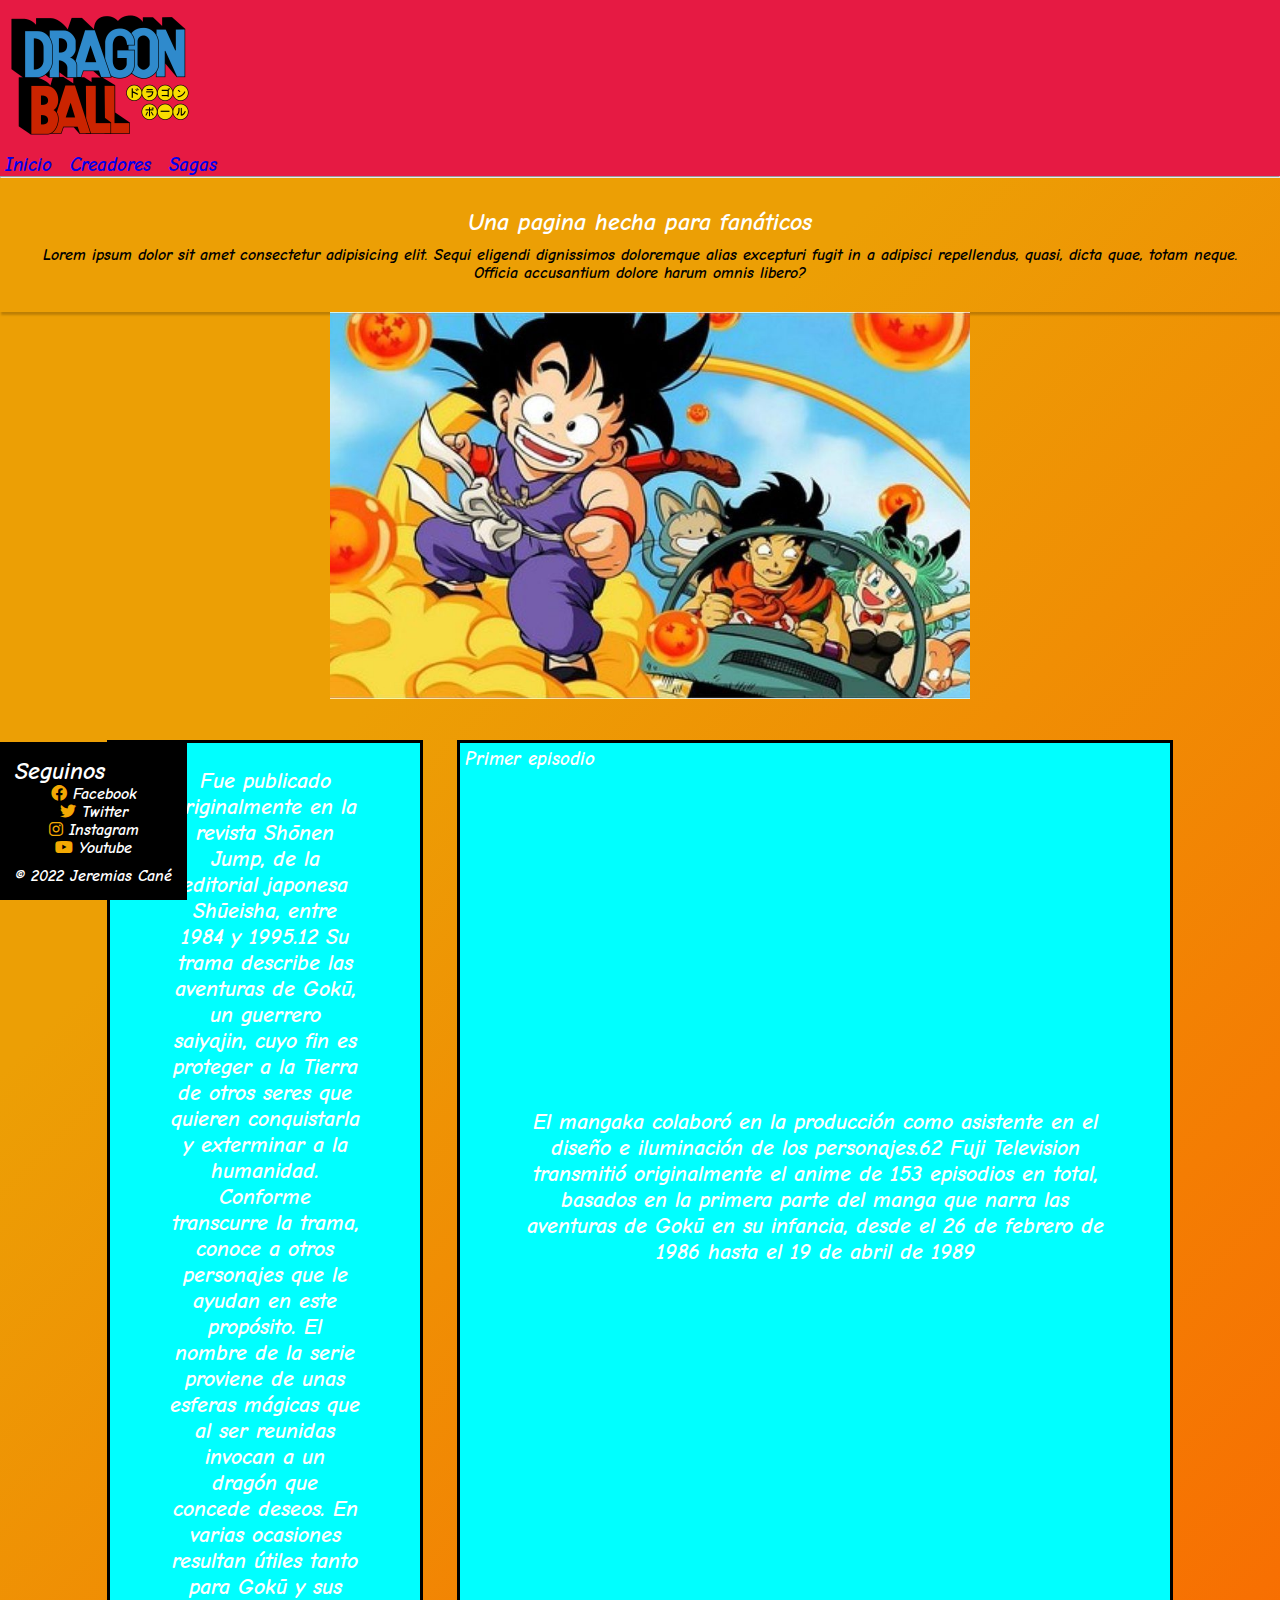
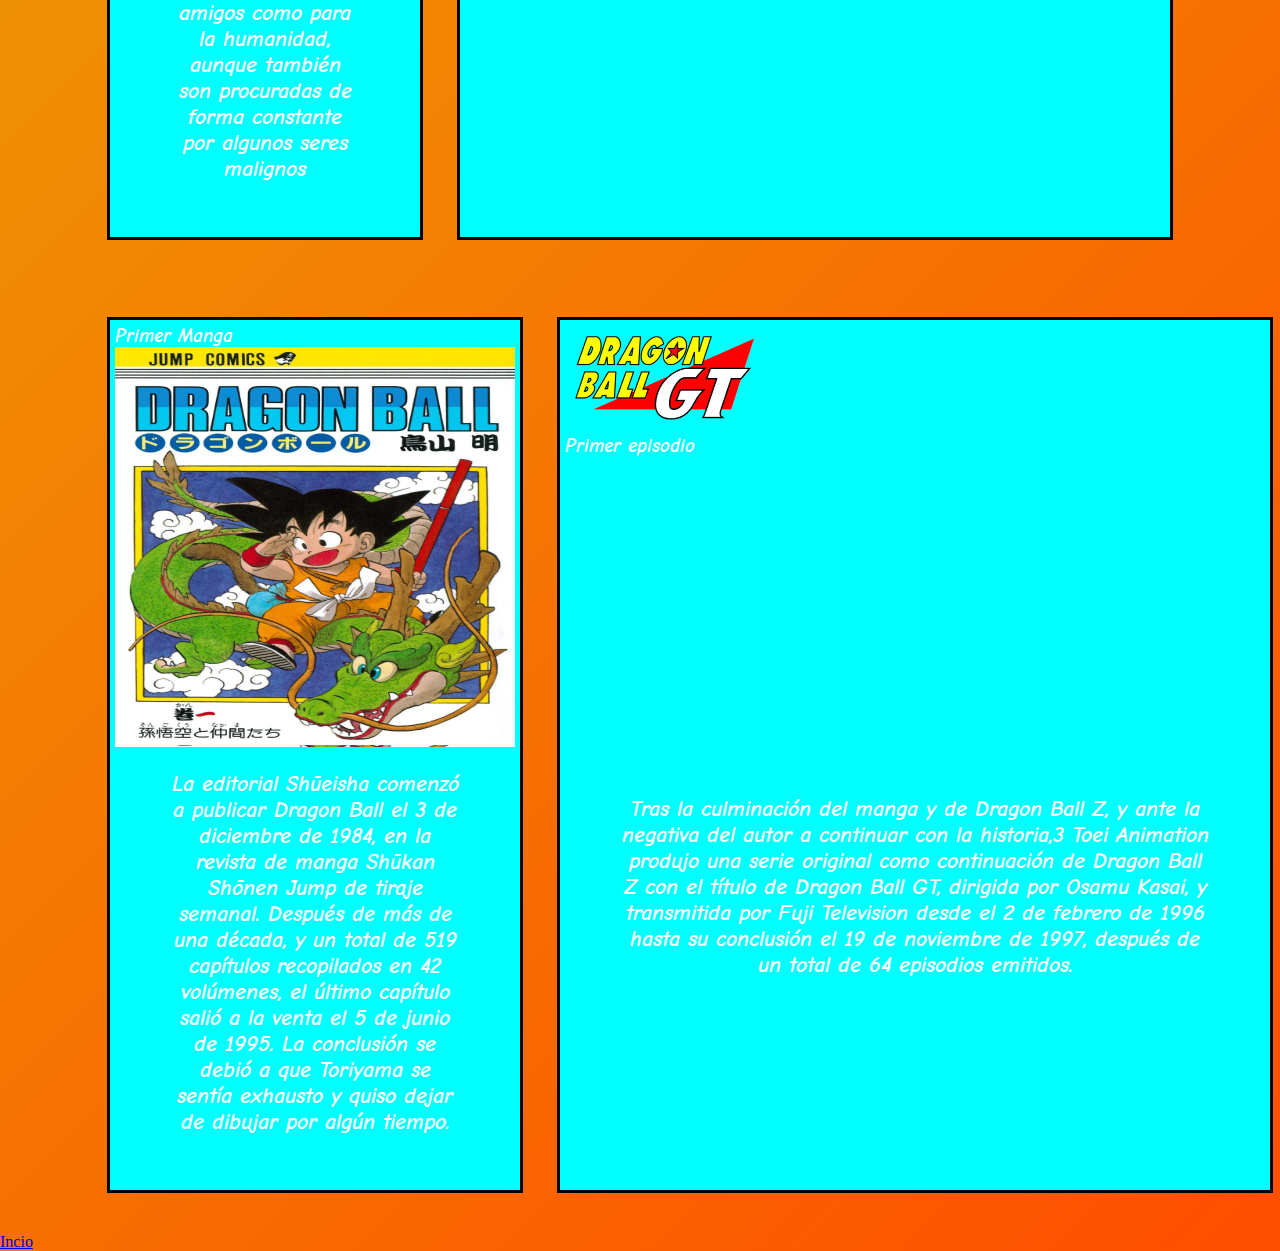
<file: Proyecto final/index.html>
<!---->
<!DOCTYPE html>

<html lang="en"> 

<head>
    <meta charset="UTF-8">
    <meta http-equiv="X-UA-Compatible" content="IE=edge">
    <meta name="viewport" content="width=device-width, initial-scale=1.0">
    <title> Dragon ball </title>
    <!--favicon-->
    <link  rel= "shortcut icon"  href= "favicon.ico"  type= "imagen/icono-x" > 
    <link  rel= "icon"  href= "favicon.ico"  type= "imagen/icono-x">

    <link rel="stylesheet" href="estilos.css">
    <link rel="stylesheet" href="https://cdnjs.cloudflare.com/ajax/libs/font-awesome/6.0.0/css/all.min.css">
</head>


<body class="body">

<div class="nav" >
    <header id="Arriba"> 
        <img src="./Imagenes/dragonballlogoviejo.jpg" width="200" alt="Logo dragon ball"> 
    </header>

    <nav>
        
        <span><a href="index.html">Inicio</a></span>
        <span><a href="./Paginas/creadores.html">Creadores</a></span>
        <span><a href="./Paginas/sagas.html">Sagas</a></span>
            
    </nav>

</div>
    <hr>
    <main> <!--Contenido principal-->
    <div class="container">
        <div class="about">
            <h2>Una pagina hecha para fanáticos</h2>
            <p>Lorem ipsum dolor sit amet consectetur adipisicing elit. Sequi eligendi dignissimos doloremque alias excepturi fugit in a adipisci repellendus, quasi, dicta quae, totam neque. Officia accusantium dolore harum omnis libero?</p>
        </div>
        <div class="img">
        <img src="Imagenes/Dragonballep1.jpeg" alt="Primeros guerreros Z">
        </div>
    </div>
        <section class="grid">
            <article class="primero">
                <p class="centrar"> <!--Informacion general-->
                    Fue publicado originalmente en la revista Shōnen Jump, de la editorial japonesa Shūeisha, entre 1984 y 1995.1​2​ Su trama describe las aventuras de Gokū, un guerrero saiyajin, cuyo fin es proteger a la Tierra de otros seres que quieren conquistarla y exterminar a la humanidad. Conforme transcurre la trama, conoce a otros personajes que le ayudan en este propósito. El nombre de la serie proviene de unas esferas mágicas que al ser reunidas invocan a un dragón que concede deseos. En varias ocasiones resultan útiles tanto para Gokū y sus amigos como para la humanidad, aunque también son procuradas de forma constante por algunos seres malignos
                </p>
             </article>
             <article class="primero">
                <h3>Primer episodio</h3>
                <iframe width="450" height="315" src="https://www.youtube.com/embed/frrB4CHP9cA" title="YouTube video player" frameborder="0" allow="accelerometer; autoplay; clipboard-write; encrypted-media; gyroscope; picture-in-picture" allowfullscreen></iframe>
                <p class="centrar">
                    El mangaka colaboró en la producción como asistente en el diseño e iluminación de los personajes.62​ Fuji Television transmitió originalmente el anime de 153 episodios en total, basados en la primera parte del manga que narra las aventuras de Gokū en su infancia, desde el 26 de febrero de 1986 hasta el 19 de abril de 1989
                </p>
            </article>

        </section>
        <section class="grid">
            <article class="segundo">
                <h3>Primer Manga</h3>
                <div class="imagen">
                 <img src="./Imagenes/primercomicdb.jpeg" width="400" height="400" alt="Primercomic">
                </div>
                 <p class="centrar">
                     La editorial Shūeisha comenzó a publicar Dragon Ball el 3 de diciembre de 1984, en la revista de manga Shūkan Shōnen Jump de tiraje semanal. Después de más de una década, y un total de 519 capítulos recopilados en 42 volúmenes, el último capítulo salió a la venta el 5 de junio de 1995. La conclusión se debió a que Toriyama se sentía exhausto y quiso dejar de dibujar por algún tiempo.
                     </p>
             </article>
            <article class="primero">
                <img src="./Imagenes/Dragon_Ball_GT_logo.png" width="200" alt="Primercomic"> <br>
                <h3>Primer episodio</h3>
                <iframe width="450" height="315" src="https://www.youtube.com/embed/mjhScI52Ar4" title="YouTube video player" frameborder="0" allow="accelerometer; autoplay; clipboard-write; encrypted-media; gyroscope; picture-in-picture" allowfullscreen></iframe>
                    <p class="centrar">
                        Tras la culminación del manga y de Dragon Ball Z, y ante la negativa del autor a continuar con la historia,3​ Toei Animation produjo una serie original como continuación de Dragon Ball Z con el título de Dragon Ball GT, dirigida por Osamu Kasai, y transmitida por Fuji Television desde el 2 de febrero de 1996 hasta su conclusión el 19 de noviembre de 1997, después de un total de 64 episodios emitidos.                  
                    </p>
            </article>
        </section>
    </main>

<a href="#Arriba">Incio</a>

        <!--Pie de pagina-->
    <footer> 
        <div class="footer">
            <h2>Seguinos</h2>
            <p ><a href="https://www.facebook.com/" target="blank" > <i class="fa-brands fa-facebook"></i></a><b>&nbspFacebook</b></p>
            <p><a href="https://twitter.com/" target="blank"> <i class="fa-brands fa-twitter"></i></a><b>&nbspTwitter</b></p>
            <p><a href="https://www.instagram.com/" target="blank"> <i class="fa-brands fa-instagram"></i></a><b>&nbspInstagram</b></p>
            <p><a href="https://www.youtube.com/" target="blank"> <i class="fa-brands fa-youtube"></i></a><b>&nbspYoutube</b></p>
           <p class="copy"> &copy; 2022 Jeremias Cané </p>
           </div>
    </footer>
</body>
</html>
</file>
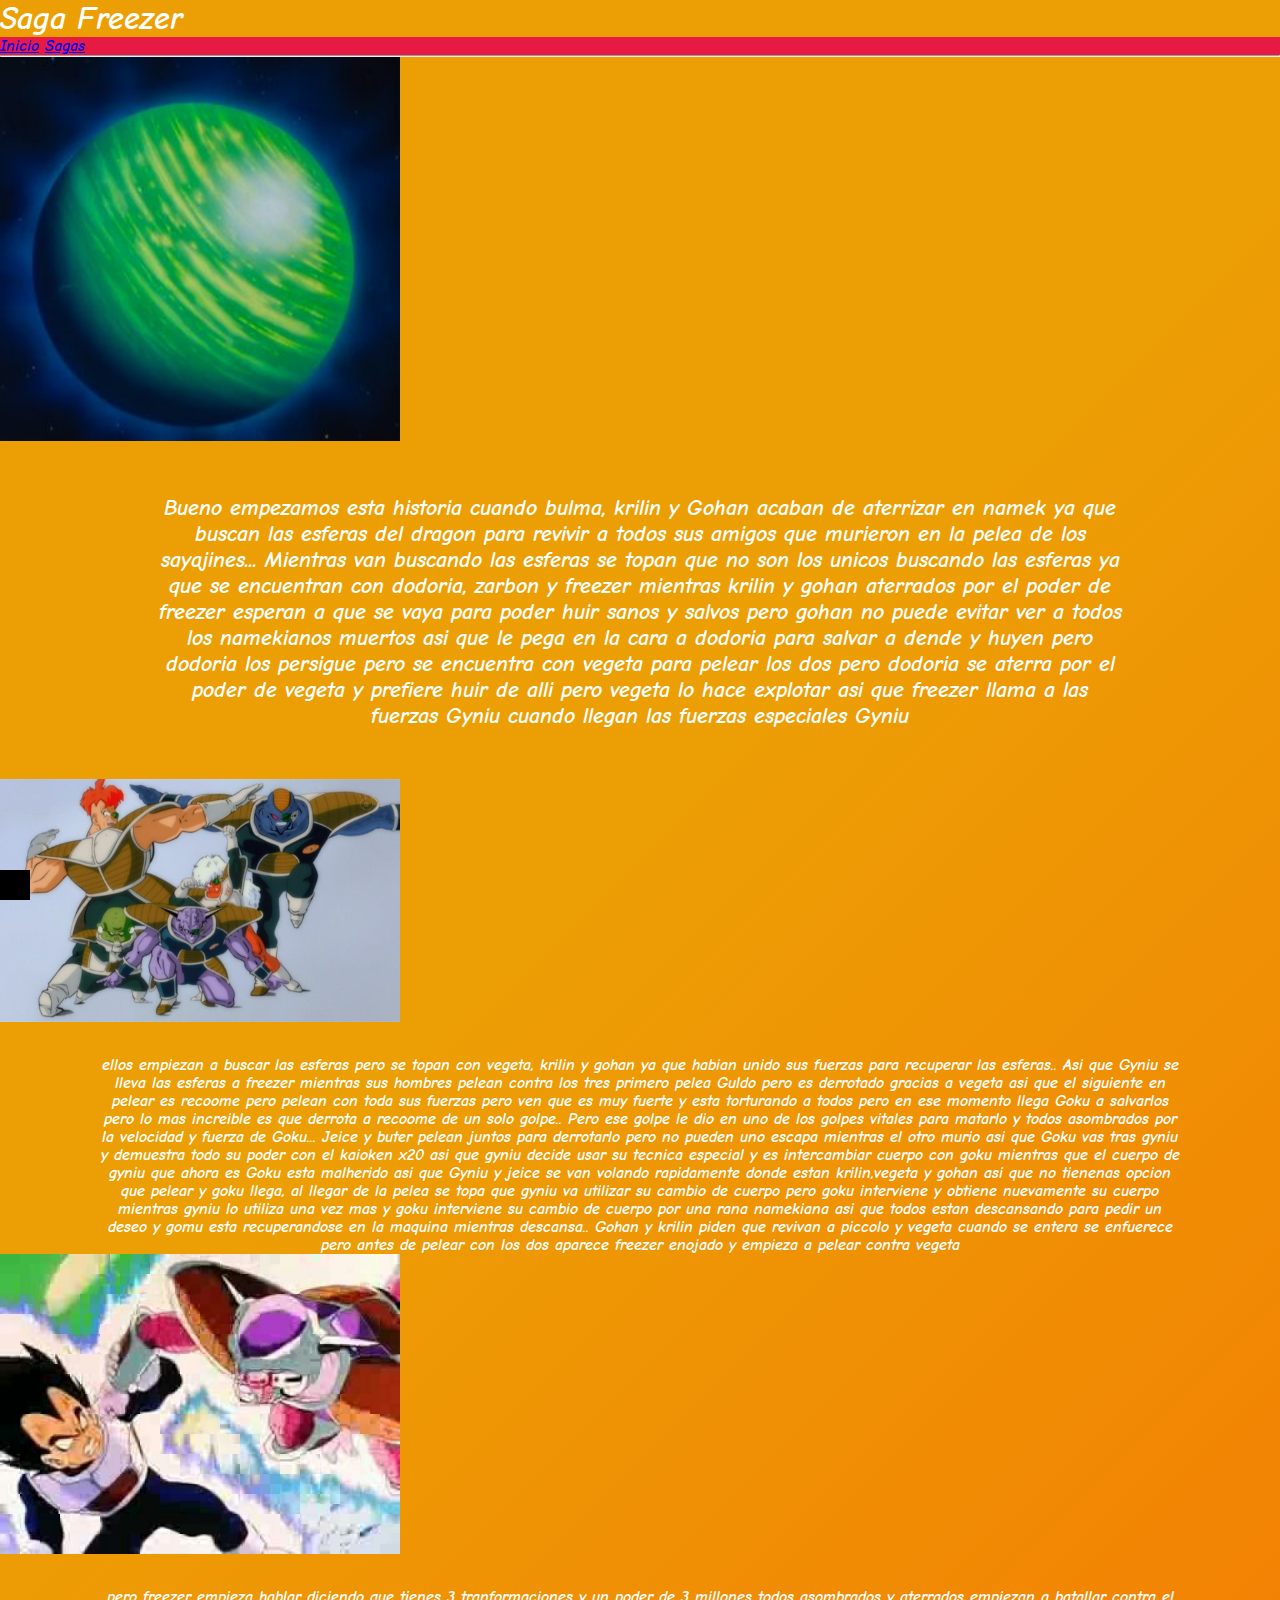
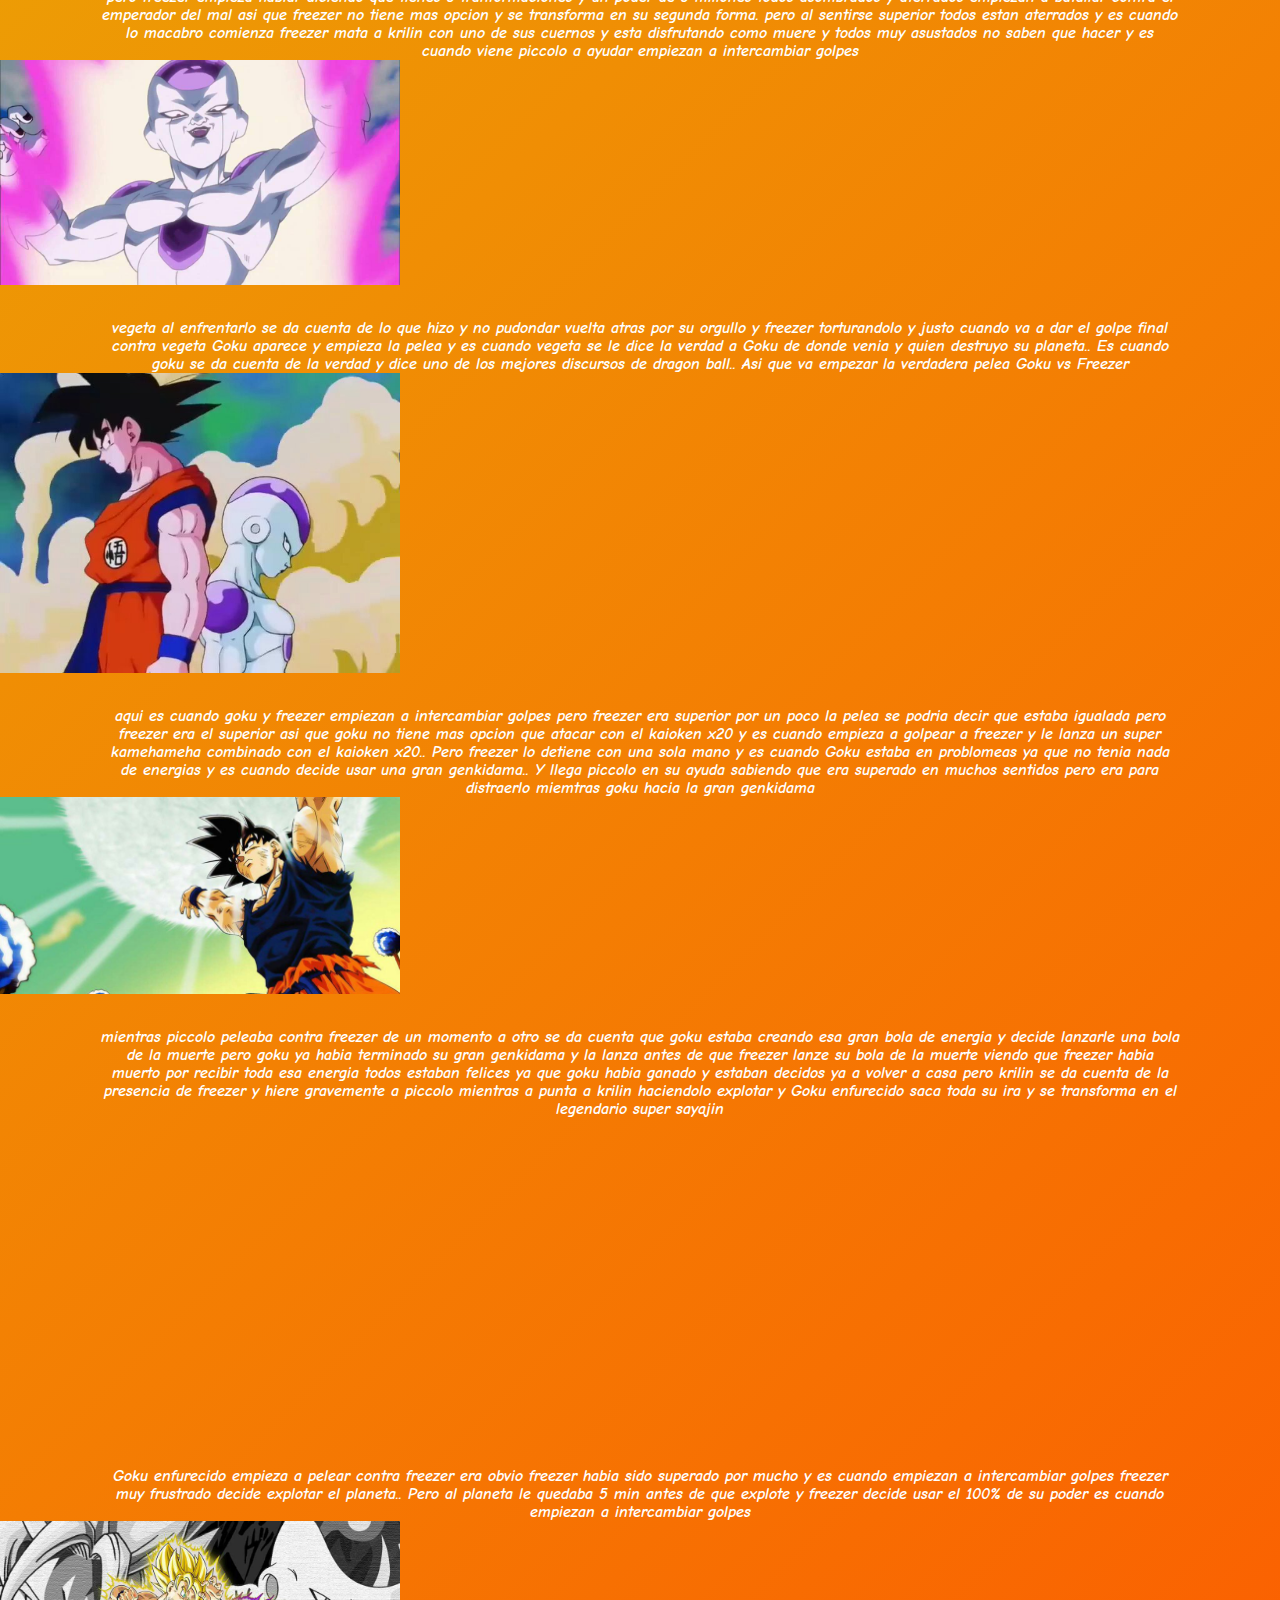
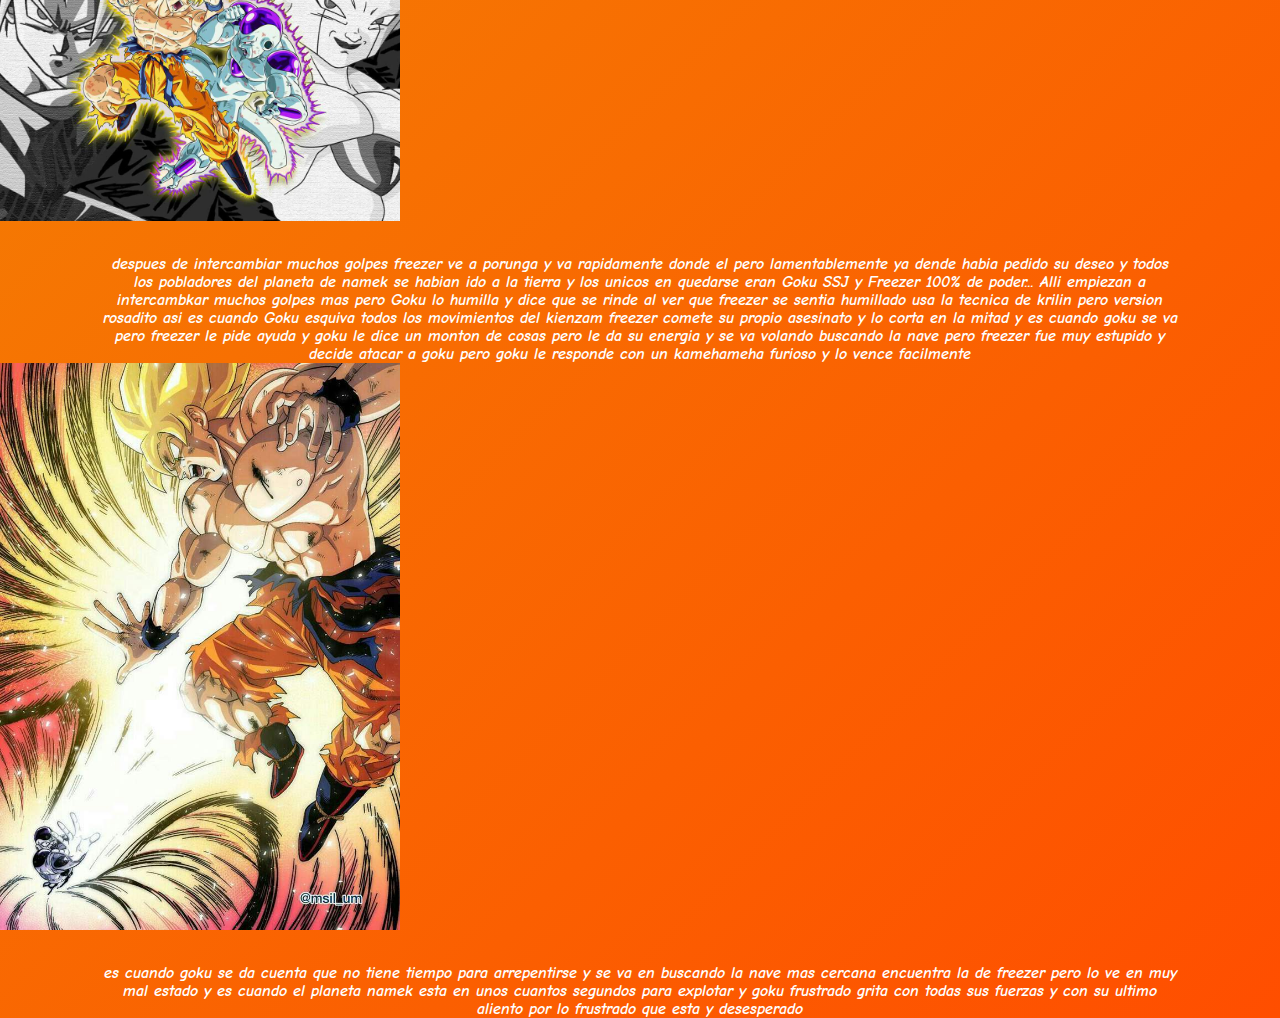
<file: Proyecto final/Paginas/ sagafreezer.html>
<!DOCTYPE html>
<html>
    <head>
        <meta charset="UTF-8">
        <meta http-equiv="X-UA-Compatible" content="IE=edge">
        <meta name="viewport" content="width=device-width, initial-scale=1.0">
        <title> Dragon ball </title>
        <!--favicon-->
    <link  rel= "shortcut icon"  href= "favicon.ico"  type= "imagen/icono-x" > 
    <link  rel= "icon"  href= "../favicon.ico"  type= "imagen/icono-x" >
    <link rel="stylesheet" href="../estilos.css">   
</head>
<header>
    <h1>Saga Freezer</h1>   
</header>
<nav class="nav" id="uno">
    <a href="../index.html">Inicio</a>
    <a href="./sagas.html">Sagas</a>
</nav>
<hr>
    <body class="body">
        <main> <!--Contenido principal-->
           <img src="../Imagenes/namek.jpeg" width="400" alt="planeta namek">
           <section>
               <article class="centrar">
                   <p>
                    Bueno empezamos esta historia cuando bulma, krilin y Gohan acaban de aterrizar en namek ya que buscan las esferas del dragon para revivir a todos sus amigos que murieron en la pelea de los sayajines... Mientras van buscando las esferas se topan que no son los unicos buscando las esferas ya que se encuentran con dodoria, zarbon y freezer mientras krilin y gohan aterrados por el poder de freezer esperan a que se vaya para poder huir sanos y salvos pero gohan no puede evitar ver a todos los namekianos muertos asi que le pega en la cara a dodoria para salvar a dende y huyen pero dodoria los persigue pero se encuentra con vegeta para pelear los dos pero dodoria se aterra por el poder de vegeta y prefiere huir de alli pero vegeta lo hace explotar asi que freezer llama a las fuerzas Gyniu cuando llegan las fuerzas especiales Gyniu
                   </p>
               </article>
           </section>
           <img src="../Imagenes/Fuerzagyniu.jpeg" width="400" alt="fuerzas gyniu">
           <section>
               <article>
                   <p>
                    ellos empiezan a buscar las esferas pero se topan con vegeta, krilin y gohan ya que habian unido sus fuerzas para recuperar las esferas.. Asi que Gyniu se lleva las esferas a freezer mientras sus hombres pelean contra los tres primero pelea Guldo pero es derrotado gracias a vegeta asi que el siguiente en pelear es recoome pero pelean con toda sus fuerzas pero ven que es muy fuerte y esta torturando a todos pero en ese momento llega Goku a salvarlos pero lo mas increible es que derrota a recoome de un solo golpe.. Pero ese golpe le dio en uno de los golpes vitales para matarlo y todos asombrados por la velocidad y fuerza de Goku... Jeice y buter pelean juntos para derrotarlo pero no pueden uno escapa mientras el otro murio asi que Goku vas tras gyniu y demuestra todo su poder con el kaioken x20 asi que gyniu decide usar su tecnica especial y es intercambiar cuerpo con goku mientras que el cuerpo de gyniu que ahora es Goku esta malherido asi que Gyniu y jeice se van volando rapidamente donde estan krilin,vegeta y gohan asi que no tienenas opcion que pelear y goku llega, al llegar de la pelea se topa que gyniu va utilizar su cambio de cuerpo pero goku interviene y obtiene nuevamente su cuerpo mientras gyniu lo utiliza una vez mas y goku interviene su cambio de cuerpo por una rana namekiana asi que todos estan descansando para pedir un deseo y gomu esta recuperandose en la maquina mientras descansa.. Gohan y krilin piden que revivan a piccolo y vegeta cuando se entera se enfuerece pero antes de pelear con los dos aparece freezer enojado y empieza a pelear contra vegeta
                   </p>
               </article>
           </section>
           <img src="../Imagenes/freezervsvegeta.jpeg" width="400" alt="Vegeta vs freezer">
           <section>
               <article>
                   <p>
                    pero freezer empieza hablar diciendo que tienes 3 tranformaciones y un poder de 3 millones todos asombrados y aterrados empiezan a batallar contra el emperador del mal asi que freezer no tiene mas opcion y se transforma en su segunda forma. pero al sentirse superior todos estan aterrados y es cuando lo macabro comienza freezer mata a krilin con uno de sus cuernos y esta disfrutando como muere y todos muy asustados no saben que hacer y es cuando viene piccolo a ayudar empiezan a intercambiar golpes
                   </p>
               </article>
           </section>
           <img src="../Imagenes/freezer4.jpeg" width="400" alt="freezer">
           <section>
               <article>
                   <p>
                    vegeta al enfrentarlo se da cuenta de lo que hizo y no pudondar vuelta atras por su orgullo y freezer torturandolo y justo cuando va a dar el golpe final contra vegeta Goku aparece y empieza la pelea y es cuando vegeta se le dice la verdad a Goku de donde venia y quien destruyo su planeta.. Es cuando goku se da cuenta de la verdad y dice uno de los mejores discursos de dragon ball.. Asi que va empezar la verdadera pelea Goku vs Freezer
                   </p>
               </article>
           </section>
           <img src="../Imagenes/Gokuvsfreezer.jpeg" width="400" alt="goku y freezer">
           <section>
               <article>
                   <p>
                    aqui es cuando goku y freezer empiezan a intercambiar golpes pero freezer era superior por un poco la pelea se podria decir que estaba igualada pero freezer era el superior asi que goku no tiene mas opcion que atacar con el kaioken x20 y es cuando empieza a golpear a freezer y le lanza un super kamehameha combinado con el kaioken x20.. Pero freezer lo detiene con una sola mano y es cuando Goku estaba en problomeas ya que no tenia nada de energias y es cuando decide usar una gran genkidama.. Y llega piccolo en su ayuda sabiendo que era superado en muchos sentidos pero era para distraerlo miemtras goku hacia la gran genkidama
                   </p>
               </article>
           </section>
           <img src="../Imagenes/gokuhenkidama.jpeg" width="400" alt="Goku tirando poderes">
           <section>
               <article>
                   <p>
                    mientras piccolo peleaba contra freezer de un momento a otro se da cuenta que goku estaba creando esa gran bola de energia y decide lanzarle una bola de la muerte pero goku ya habia terminado su gran genkidama y la lanza antes de que freezer lanze su bola de la muerte viendo que freezer habia muerto por recibir toda esa energia todos estaban felices ya que goku habia ganado y estaban decidos ya a volver a casa pero krilin se da cuenta de la presencia de freezer y hiere gravemente a piccolo mientras a punta a krilin haciendolo explotar y Goku enfurecido saca toda su ira y se transforma en el legendario super sayajin
                   </p>
               </article>
           </section>
           <iframe width="560" height="315" src="https://www.youtube.com/embed/ifNet9KoyrU" title="YouTube video player" frameborder="0" allow="accelerometer; autoplay; clipboard-write; encrypted-media; gyroscope; picture-in-picture" allowfullscreen></iframe>
           <section>
               <article>
                   <p>
                    Goku enfurecido empieza a pelear contra freezer era obvio freezer habia sido superado por mucho y es cuando empiezan a intercambiar golpes freezer muy frustrado decide explotar el planeta.. Pero al planeta le quedaba 5 min antes de que explote y freezer decide usar el 100% de su poder es cuando empiezan a intercambiar golpes
                   </p>
               </article>
           </section>
           <img src="../Imagenes/gokuvsfreezer2.jpeg" width="400" alt="goku vs freezer">
           <section>
               <article>
                   <p>
                    despues de intercambiar muchos golpes freezer ve a porunga y va rapidamente donde el pero lamentablemente ya dende habia pedido su deseo y todos los pobladores del planeta de namek se habian ido a la tierra y los unicos en quedarse eran Goku SSJ y Freezer 100% de poder... Alli empiezan a intercambkar muchos golpes mas pero Goku lo humilla y dice que se rinde al ver que freezer se sentia humillado usa la tecnica de krilin pero version rosadito asi es cuando Goku esquiva todos los movimientos del kienzam freezer comete su propio asesinato y lo corta en la mitad y es cuando goku se va pero freezer le pide ayuda y goku le dice un monton de cosas pero le da su energia y se va volando buscando la nave pero freezer fue muy estupido y decide atacar a goku pero goku le responde con un kamehameha furioso y lo vence facilmente
                   </p>
               </article>
           </section>
           <img src="../Imagenes/gokuvsfreezer3.jpeg" width="400" alt="goku vs freezer">
           <section>
            <article>
                <p>
                    es cuando goku se da cuenta que no tiene tiempo para arrepentirse y se va en buscando la nave mas cercana encuentra la de freezer pero lo ve en muy mal estado y es cuando el planeta namek esta en unos cuantos segundos para explotar y goku frustrado grita con todas sus fuerzas y con su ultimo aliento por lo frustrado que esta y desesperado                </p>
            </article>
        </section>
        </main>
        <!--Pie de pagina-->
        <footer></footer>
    </body>
</html>
</file>
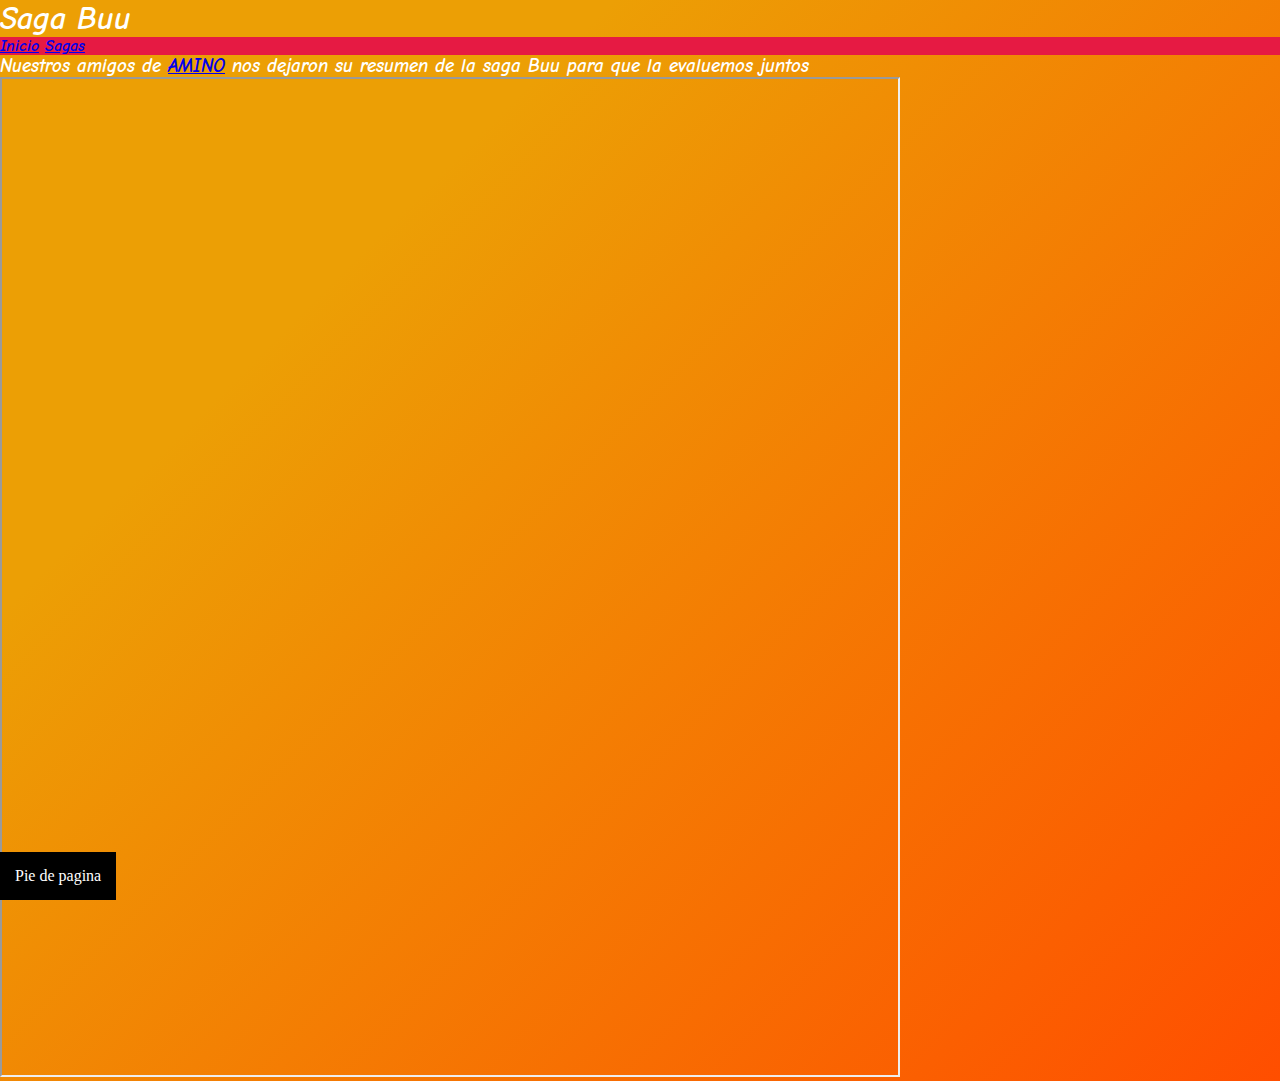
<file: Proyecto final/Paginas/sagabuu.html>
<!DOCTYPE html>
<html lang="en">
<head>
    <meta charset="UTF-8">
    <meta http-equiv="X-UA-Compatible" content="IE=edge">
    <meta name="viewport" content="width=device-width, initial-scale=1.0">
    <title>Dragon Ball</title>
     <!--favicon-->
     <link  rel= "shortcut icon"  href= "favicon.ico"  type= "imagen/icono-x" > 
     <link  rel= "icon"  href= "../favicon.ico"  type= "imagen/icono-x" >
     <link rel="stylesheet" href="../estilos.css">
</head>
<header>
    <h1>Saga Buu</h1>
</header>
<nav class="nav" id="uno">
    <a href="../index.html">Inicio</a>
    <a href="./sagas.html">Sagas</a>
</nav>
<body class="body">
    <main> <!--Contenido principal-->
        <h3>Nuestros amigos de <a href="https://aminoapps.com/">AMINO</a> nos dejaron su resumen de la saga Buu para que la evaluemos juntos</h3>
        <iframe src="https://aminoapps.com/c/dragon-ball-z-doctrina-e1/page/blog/resumen-de-la-saga-de-boo/X0E3_jj5Igur3Xq5m0DR0l7VDzWep5Y17q" width="900" height="1000"></iframe>
    </main>

    <!--Pie de pagina-->
    <footer>
        Pie de pagina
    </footer>
</body>
</html>
</file>
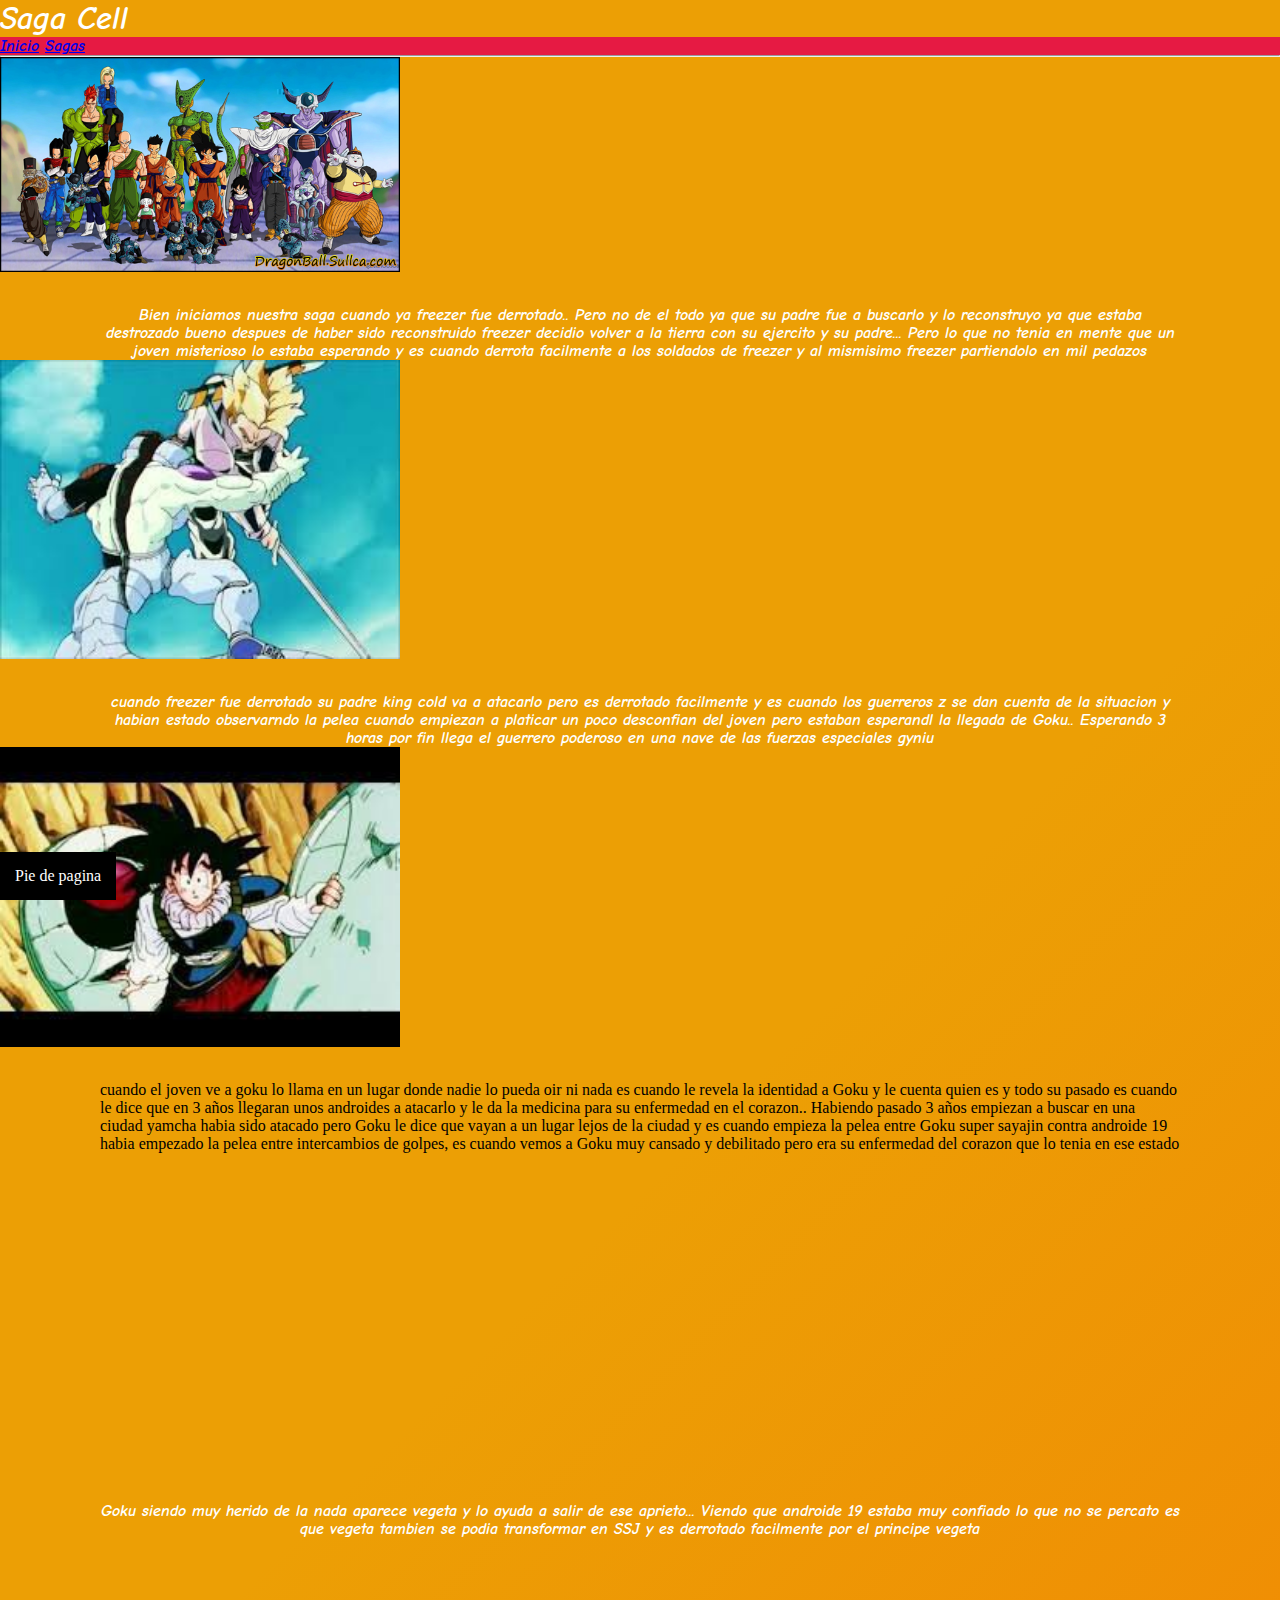
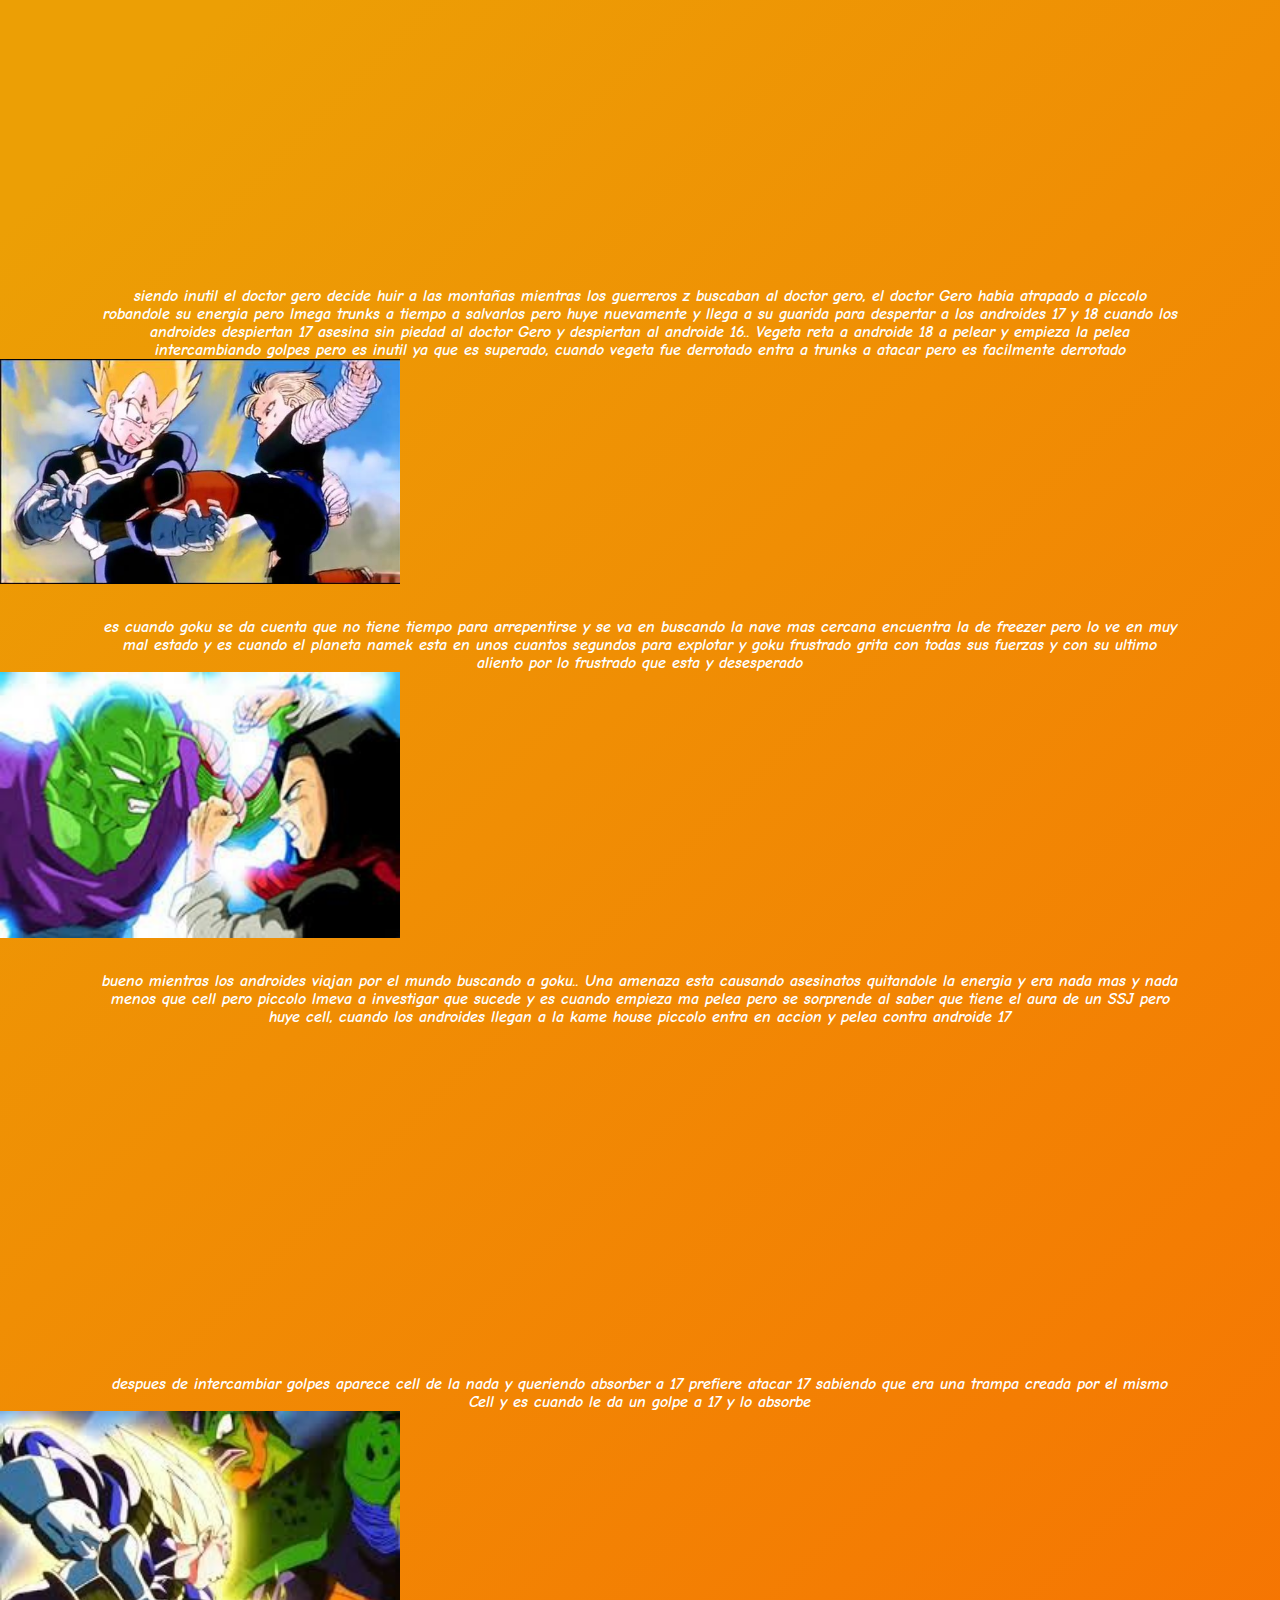
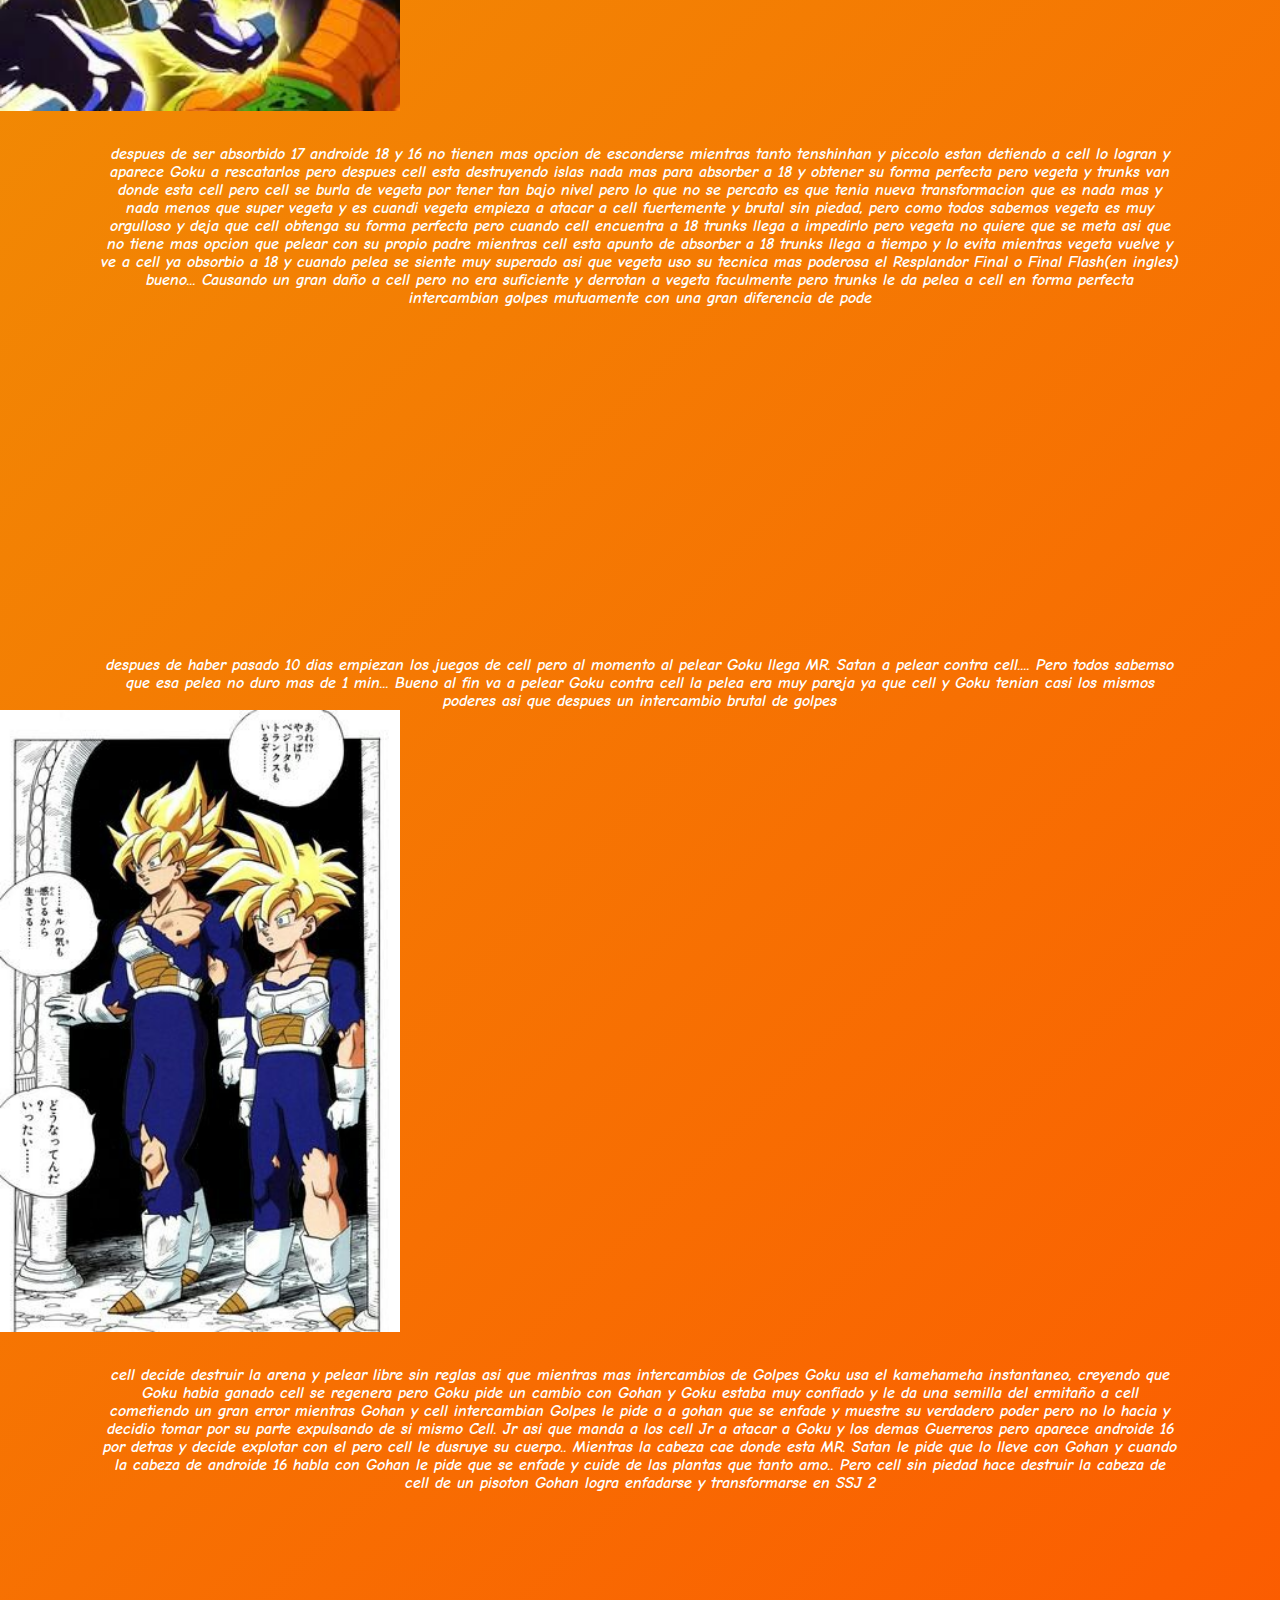
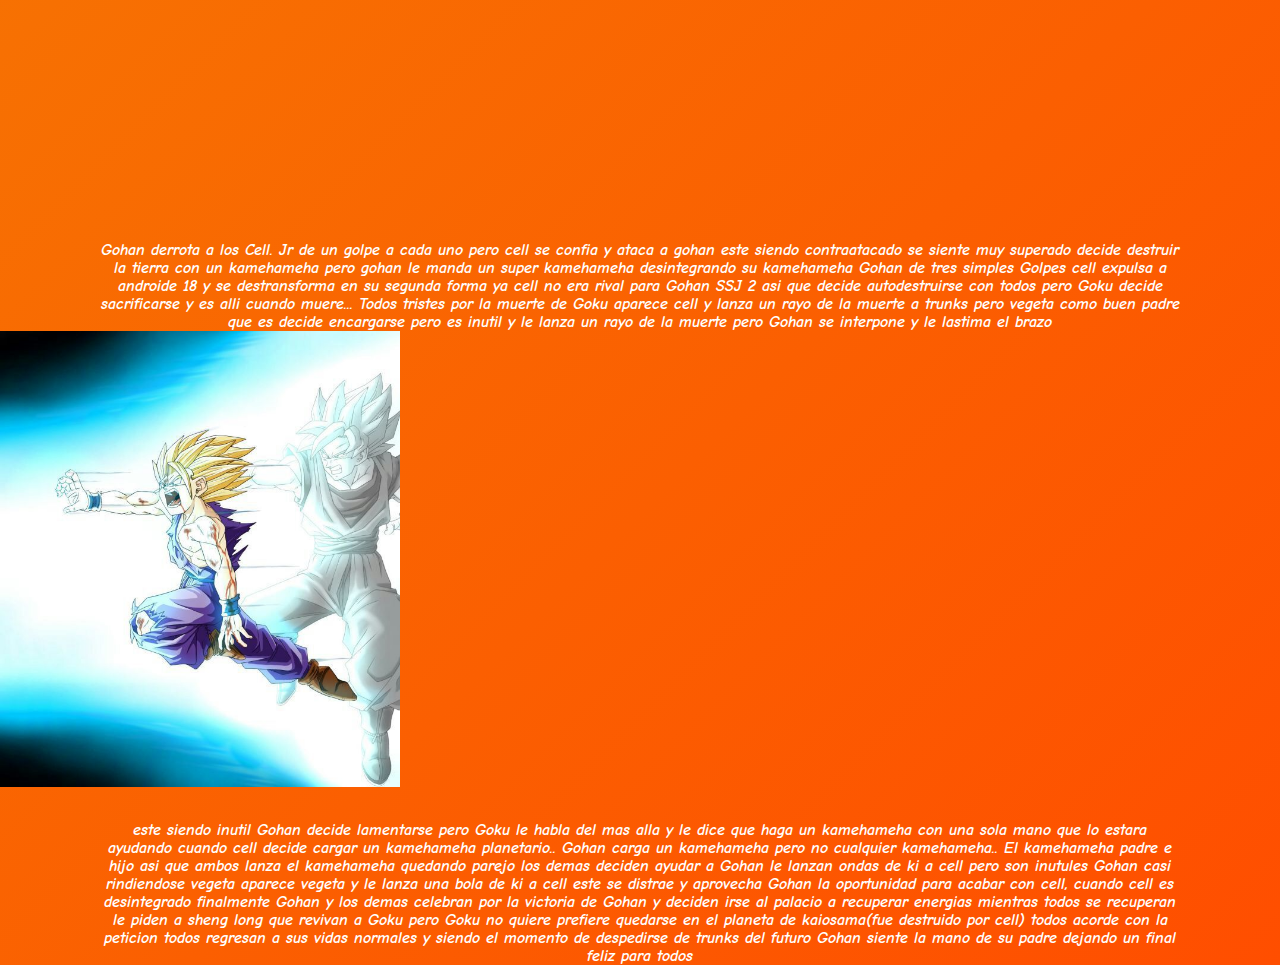
<file: Proyecto final/Paginas/sagacell.html>
<!DOCTYPE html>
<html lang="en">
<head>
    <meta charset="UTF-8">
    <meta http-equiv="X-UA-Compatible" content="IE=edge">
    <meta name="viewport" content="width=device-width, initial-scale=1.0">
    <title>Dragon Ball</title>
     <!--favicon-->
     <link  rel= "shortcut icon"  href= "favicon.ico"  type= "imagen/icono-x" > 
    <link  rel= "icon"  href= "../favicon.ico"  type= "imagen/icono-x">
    <link rel="stylesheet" href="../estilos.css">
</head>
<header>
    <h1>Saga Cell</h1>
</header>
<nav class="nav" id="uno">
    <a href="../index.html">Inicio</a>
    <a href="./sagas.html">Sagas</a>
</nav>
<hr>
<body class="body">
   
    <main>
        <img src="../Imagenes/SagaCell.jpeg" width="400" alt="saga cell">
        <section>
            <article>
                <p>
                    Bien iniciamos nuestra saga cuando ya freezer fue derrotado.. Pero no de el todo ya que su padre fue a buscarlo y lo reconstruyo ya que estaba destrozado bueno despues de haber sido reconstruido freezer decidio volver a la tierra con su ejercito y su padre... Pero lo que no tenia en mente que un joven misterioso lo estaba esperando y es cuando derrota facilmente a los soldados de freezer y al mismisimo freezer partiendolo en mil pedazos         
                </p>
                </article>
        </section>
        <img src="../Imagenes/trunksvsfreezer.jpeg" width="400" alt="trinks vs freezer">
        <section>
            <article>
                <p>
                    cuando freezer fue derrotado su padre king cold va a atacarlo pero es derrotado facilmente y es cuando los guerreros z se dan cuenta de la situacion y habian estado observarndo la pelea cuando empiezan a platicar un poco desconfian del joven pero estaban esperandl la llegada de Goku.. Esperando 3 horas por fin llega el guerrero poderoso en una nave de las fuerzas especiales gyniu           
                </p>
                </article>
        </section>
        <img src="../Imagenes/gokunave.jpeg" width="400" alt="Goku">
        <section>
            <article>
                </p>
                cuando el joven ve a goku lo llama en un lugar donde nadie lo pueda oir ni nada es cuando le revela la identidad a Goku y le cuenta quien es y todo su pasado es cuando le dice que en 3 años llegaran unos androides a atacarlo y le da la medicina para su enfermedad en el corazon.. Habiendo pasado 3 años empiezan a buscar en una ciudad yamcha habia sido atacado pero Goku le dice que vayan a un lugar lejos de la ciudad y es cuando empieza la pelea entre Goku super sayajin contra androide 19 habia empezado la pelea entre intercambios de golpes, es cuando vemos a Goku muy cansado y debilitado pero era su enfermedad del corazon que lo tenia en ese estado
                </p>
                </article>
        </section>
        <iframe width="560" height="315" src="https://www.youtube.com/embed/mCsvw9FwStQ" title="YouTube video player" frameborder="0" allow="accelerometer; autoplay; clipboard-write; encrypted-media; gyroscope; picture-in-picture" allowfullscreen></iframe>
        <section>
            <article>
                <p>
                    Goku siendo muy herido de la nada aparece vegeta y lo ayuda a salir de ese aprieto... Viendo que androide 19 estaba muy confiado lo que no se percato es que vegeta tambien se podia transformar en SSJ y es derrotado facilmente por el principe vegeta            </article>
        </section>
        <iframe width="560" height="315" src="https://www.youtube.com/embed/vzOt6AIkRZI" title="YouTube video player" frameborder="0" allow="accelerometer; autoplay; clipboard-write; encrypted-media; gyroscope; picture-in-picture" allowfullscreen></iframe>
        <section>
            <article>
                <p>
                    siendo inutil el doctor gero decide huir a las montañas mientras los guerreros z buscaban al doctor gero, el doctor Gero habia atrapado a piccolo robandole su energia pero lmega trunks a tiempo a salvarlos pero huye nuevamente y llega a su guarida para despertar a los androides 17 y 18 cuando los androides despiertan 17 asesina sin piedad al doctor Gero y despiertan al androide 16.. Vegeta reta a androide 18 a pelear y empieza la pelea intercambiando golpes pero es inutil ya que es superado, cuando vegeta fue derrotado entra a trunks a atacar pero es facilmente derrotado           
                </p>
                </article>
        </section>
        <img src="../Imagenes/vegetavs19.jpeg" width="400" alt="vegeta vs androide 19">
        <section>
            <article>
                <p>
                    es cuando goku se da cuenta que no tiene tiempo para arrepentirse y se va en buscando la nave mas cercana encuentra la de freezer pero lo ve en muy mal estado y es cuando el planeta namek esta en unos cuantos segundos para explotar y goku frustrado grita con todas sus fuerzas y con su ultimo aliento por lo frustrado que esta y desesperado               
                </p>
                </article>
        </section>
        <img src="../Imagenes/Picolovs17.jpeg" width="400" alt="picolo vs 17">
        <section>
            <article>
                <p>
                    bueno mientras los androides viajan por el mundo buscando a goku.. Una amenaza esta causando asesinatos quitandole la energia y era nada mas y nada menos que cell pero piccolo lmeva a investigar que sucede y es cuando empieza ma pelea pero se sorprende al saber que tiene el aura de un SSJ pero huye cell,  cuando los androides llegan a la kame house piccolo entra en accion y pelea contra androide 17                </p>
                </article>
        </section>
        <iframe width="560" height="315" src="https://www.youtube.com/embed/dNpp2Mm6YFk" title="YouTube video player" frameborder="0" allow="accelerometer; autoplay; clipboard-write; encrypted-media; gyroscope; picture-in-picture" allowfullscreen></iframe>
        <section>
            <article>
                <p>
                    despues de intercambiar golpes aparece cell de la nada y queriendo absorber a 17 prefiere atacar 17 sabiendo que era una trampa creada por el mismo Cell y es cuando le da un golpe a 17 y lo absorbe                </p>
                </article>
        </section>
        <img src="../Imagenes/vegetavscell.jpeg" width="400" alt="vegeta vs cell">
        <section>
            <article>
                <p>
                    despues de ser absorbido 17 androide 18 y 16 no tienen mas opcion de esconderse mientras tanto tenshinhan y piccolo estan detiendo a cell lo logran y aparece Goku a rescatarlos pero despues cell esta destruyendo islas nada mas para absorber a 18 y obtener su forma perfecta pero vegeta y trunks van donde esta cell pero cell se burla de vegeta por tener tan bajo nivel pero lo que no se percato es que tenia nueva transformacion que es nada mas y nada menos que super vegeta y es cuandi vegeta empieza a atacar a cell fuertemente y brutal sin piedad, pero como todos sabemos vegeta es muy orgulloso y deja que cell obtenga su forma perfecta pero cuando cell encuentra a 18 trunks llega a impedirlo pero vegeta no quiere que se meta asi que no tiene mas opcion que pelear con su propio padre mientras cell esta apunto de absorber a 18 trunks llega a tiempo y lo evita mientras vegeta vuelve y ve a cell ya obsorbio a 18 y cuando pelea se siente muy superado asi que vegeta uso su tecnica mas poderosa el Resplandor Final o Final Flash(en ingles) bueno... Causando un gran daño a cell pero no era suficiente y derrotan a vegeta faculmente pero trunks le da pelea a cell en forma perfecta intercambian golpes mutuamente con una gran diferencia de pode              
                 </p>
                </article>
        </section>
        <iframe width="560" height="315" src="https://www.youtube.com/embed/y4589hdiaEE" title="YouTube video player" frameborder="0" allow="accelerometer; autoplay; clipboard-write; encrypted-media; gyroscope; picture-in-picture" allowfullscreen></iframe>
        <section>
            <article>
                <p>
                    despues de haber pasado 10 dias empiezan los juegos de cell pero al momento al pelear Goku llega MR. Satan a pelear contra cell.... Pero todos sabemso que esa pelea no duro mas de 1 min... Bueno al fin va a pelear Goku contra cell la pelea era muy pareja ya que cell y Goku tenian casi los mismos poderes asi que despues un intercambio brutal de golpes                 </p>
                </article>
        </section>
        <img src="../Imagenes/gokugohan.jpeg" width="400" alt="goku y gohan">
        <section>
            <article>
                <p>
                    cell decide destruir la arena y pelear libre sin reglas asi que mientras mas intercambios de Golpes Goku usa el kamehameha instantaneo, creyendo que Goku habia ganado cell se regenera pero Goku pide un cambio con Gohan y Goku estaba muy confiado y le da una semilla del ermitaño a cell cometiendo un gran error mientras Gohan y cell intercambian Golpes le pide a a gohan que se enfade y muestre su verdadero poder pero no lo hacia y decidio tomar por su parte expulsando de si mismo Cell. Jr asi que manda a los cell Jr a atacar a Goku y los demas Guerreros pero aparece androide 16 por detras y decide explotar con el pero cell le dusruye su cuerpo.. Mientras la cabeza cae donde esta MR. Satan le pide que lo lleve con Gohan y cuando la cabeza de androide 16 habla con Gohan le pide que se enfade y cuide de las plantas que tanto amo.. Pero cell sin piedad hace destruir la cabeza de cell de un pisoton Gohan logra enfadarse y transformarse en SSJ 2                </p>
                </article>
        </section>
        <iframe width="560" height="315" src="https://www.youtube.com/embed/BHIoRrPdNJI" title="YouTube video player" frameborder="0" allow="accelerometer; autoplay; clipboard-write; encrypted-media; gyroscope; picture-in-picture" allowfullscreen></iframe>
        <section>
            <article>
                <p>
                    Gohan derrota a los Cell. Jr de un golpe a cada uno pero cell se confia y ataca a gohan este siendo contraatacado se siente muy superado decide destruir la tierra con un kamehameha pero gohan le manda un super kamehameha desintegrando su kamehameha Gohan de tres simples Golpes cell expulsa a androide 18 y se destransforma en su segunda forma ya cell no era rival para Gohan SSJ 2 asi que decide autodestruirse con todos pero Goku decide sacrificarse y es alli cuando muere... Todos tristes por la muerte de Goku aparece cell y lanza un rayo de la muerte a trunks pero vegeta como buen padre que es decide encargarse pero es inutil y le lanza un rayo de la muerte pero Gohan se interpone y le lastima el brazo                 </p>
                </article>
        </section>
        <img src="../Imagenes/gohangoku.jpeg" width="400" alt="vegeta vs androide 19">
        <section>
            <article>
                <p>
                    este siendo inutil Gohan decide lamentarse pero Goku le habla del mas alla y le dice que haga un kamehameha con una sola mano que lo estara ayudando cuando cell decide cargar un kamehameha planetario.. Gohan carga un kamehameha pero no cualquier kamehameha.. El kamehameha padre e hijo asi que ambos lanza el kamehameha quedando parejo los demas deciden ayudar a Gohan le lanzan ondas de ki a cell pero son inutules Gohan casi rindiendose vegeta aparece vegeta y le lanza una bola de ki a cell este se distrae y aprovecha Gohan la oportunidad para acabar con cell, cuando cell es desintegrado finalmente Gohan y los demas celebran por la victoria de Gohan y deciden irse al palacio a recuperar energias mientras todos se recuperan le piden a sheng long que revivan a Goku pero Goku no quiere prefiere quedarse en el planeta de kaiosama(fue destruido por cell) todos acorde con la peticion todos regresan a sus vidas normales y siendo el momento de despedirse de trunks del futuro Gohan siente la mano de su padre dejando un final feliz para todos                  </p>
                </article>
        </section>
    </main>

<!--Pie de pagina-->
    <footer>
        Pie de pagina
    </footer>
</body>
</html>
</file>
<file: Proyecto final/estilos.css>
@font-face {
    font-family: ´comic´ ;
    src: url(./comic/ComicNeue-BoldItalic.ttf);
}

*{
    margin: 0;
    padding: 0;
    box-sizing: border-box;
}

h1{
    color: rgb(255, 255, 255);
    font-family:´comic´;
}

h2{
    color: rgb(255, 255, 255);
    font-family:´comic´;
}

h3{
    color: rgb(255, 255, 255);
    font-family:´comic´;
}
h4{
    color: rgb(255, 255, 255);
    font-family:´comic´;
}


article p {
    color: rgb(255, 255, 255);   
}

.body {
    background-color: #ff4e00;
    background-image: linear-gradient(315deg, #ff4e00 0%, #ec9f05 74%);
}

.nav{
    background-color: rgb(230, 26, 67);
  
} 

.borde-negro{
    border: solid 3px black;
}

.about h2{
    
    text-align: center;
   padding-bottom: 10px;
}

.container{
    width: 100%;
}

nav{
    font-family:´comic´;
    width: 100%;
}
    
.centrar{
    text-align: center;
    padding: 50px;
    padding-top: 20px;
    font-size: 1.4em;
    color: #ffffff;
}
.img img{
    transform: translateX(50px);
    margin: 10px;
    width: 370px;
}

p{
    font-family:´comic´;
    text-align:center;
   
    }



/*section{
    margin-top: 30px;
   margin-left: 100px;
   margin-right: 100px;
}*/
.primero{
    background-color: aqua;
    border: solid 3px black;
    margin: 7px;
    padding: 5px;
    margin-bottom: 40px;
}
.segundo{
    
    background-color: aqua;
    border: solid 3px black;
    margin: 7px;
    padding: 5px;
    margin-bottom: 40px;
    
    
}



span{
    margin-left: 5px;
    padding-right: 7px;
}
span a{
    text-decoration:none;
    font-size: 1.2em;
}
span :hover{
    border-bottom: dashed 6px darkblue ;
}


footer{
    color: rgb(255, 255, 255);
    background-color: #000;
    padding: 15px;
    margin: 0px;
    position: fixed;
    bottom: 0%;
}
.footer i{ color: #f3A903;

}

/*Grid*/
@media screen and (min-width:768px) {
    .centrar{
         margin-left: 5px;
         margin-right: 5px;
        padding-top: 20px;
        font-size: 1.4em;
        color: #ffffff;
        
    }

    .img img{
        transform: translateX(330px);
        width: 50vw;
        margin: auto;
    }
        section{
          margin-top: 30px;
         margin-left: 100px;
         margin-right: 100px;
          }
    .primero iframe{
      width: 700px;
    }
span{
      width: 50px;
    height: 50px;
}
.grid{
    Display:grid;
    Grid-template-columns: repeat(2, 1fr);
    column-gap: 20px;
} 
.copy{
    margin-top:10px ;
}
.footer i {
color: #f3A903;
}
.about{
    padding: 30px;
    box-shadow: 2px 2px 2px 1px rgba(0, 0, 0, 0.2);

}


}

@media screen and (max-width:480px){
    .imp img{
        transform: translateX(50px);
        margin: 10px;
        width: 370px;
    }
    .segundo{
    
        background-color: aqua;
        border: solid 3px black;
        margin: 7px;
        padding: 5px;
        margin-bottom: 40px;
        
        
    }

    .imagen{
        margin-left: 23px;
    }
    div iframe{
        width: 400px;
        height: 300px;
        transform: translateX(-25px);
    }
}
</file>
